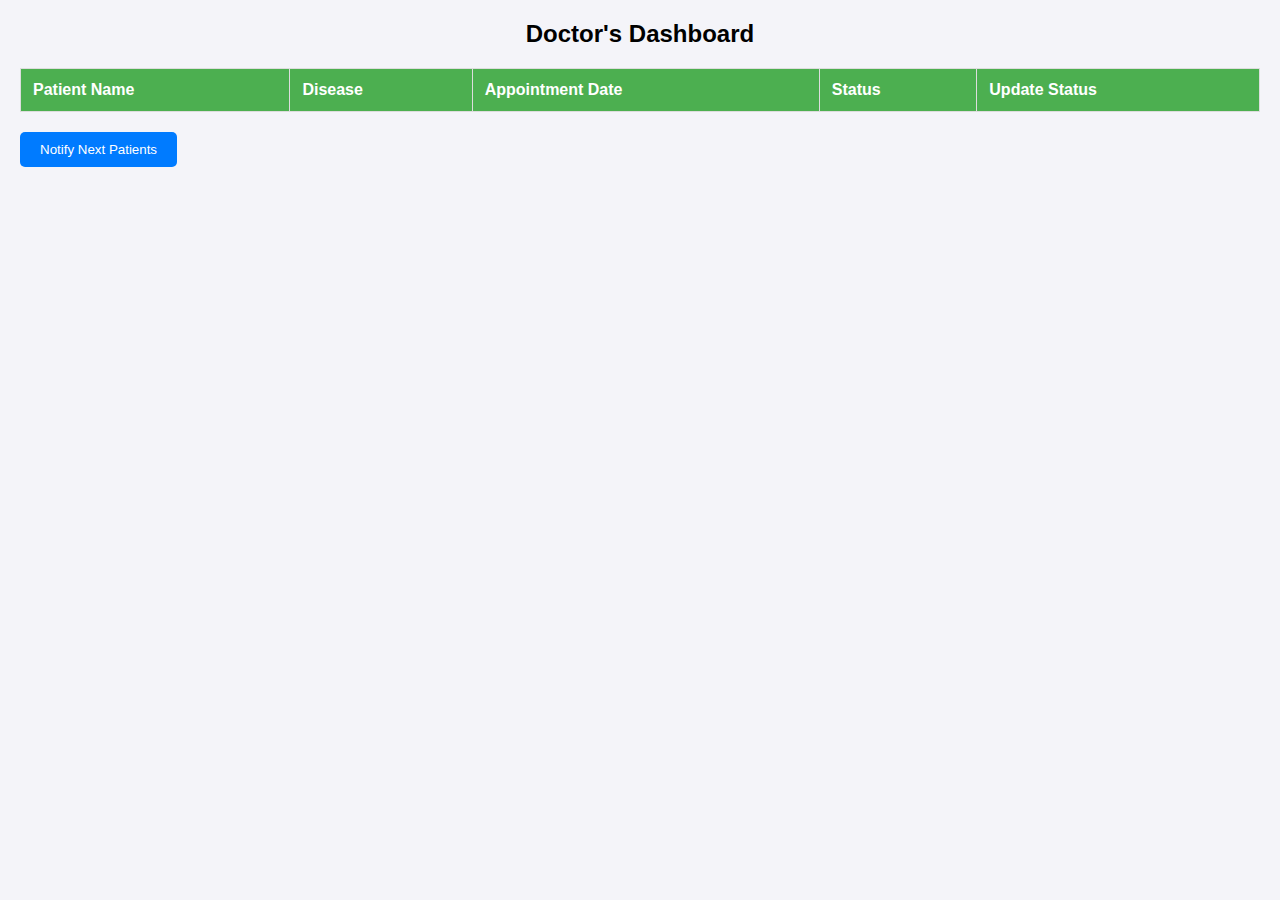
<file: hsptl1/doctor_dashboard.html>
<!DOCTYPE html>
<html>
<head>
    <title>Hospital Management Dashboard</title>
    <link rel="stylesheet" type="text/css" href="dc.css">
</head>
<body>
    <h2>Doctor's Dashboard</h2>

    <!-- Patient Queue Table -->
    <table id="patientTable">
        <thead>
            <tr>
                <th>Patient Name</th>
                <th>Disease</th>
               
                <th>Appointment Date</th>
                <th>Status</th>
                <th>Update Status</th>
            </tr>
        </thead>
        <tbody id="queueBody">
            <!-- Patient data dynamically loaded -->
        </tbody>
    </table>

    <button onclick="sendNotification()">Notify Next Patients</button>

    <script>
        function sendNotification() {
            // Replace the URL with your deployed Web App URL
            const webAppUrl = 'https://script.google.com/macros/s/AKfycbxqEPgTlPlzog7Fno3JVKjKQdeZkvy99HefYkB7Go6RqAvQju8lees-H-zeL6oDBT5ygA/exec';
            const urlWithParams = `${webAppUrl}?action=sendNotifications`;
            fetch(urlWithParams)
                .then(response => response.json())
                .then(data => {
                    alert(data.message);  // Display success message
                })
                .catch(error => {
                    console.error('Error sending notifications:', error);
                    alert('Error sending notifications. Please try again.');
                });
        }
    </script>

    <script src="dc.js"></script>
</body>
</html>
</file>
<file: hsptl1/dc.css>
body {
    font-family: Arial, sans-serif;
    margin: 20px;
    background-color: #f4f4f9;
}

h2 {
    text-align: center;
}

table {
    width: 100%;
    border-collapse: collapse;
    margin-top: 20px;
}

table, th, td {
    border: 1px solid #ddd;
}

th, td {
    padding: 12px;
    text-align: left;
}

th {
    background-color: #4CAF50;
    color: white;
}

button {
    margin-top: 20px;
    padding: 10px 20px;
    background-color: #007BFF;
    color: white;
    border: none;
    cursor: pointer;
    border-radius: 5px;
}

button:hover {
    background-color: #0056b3;
}
</file>
